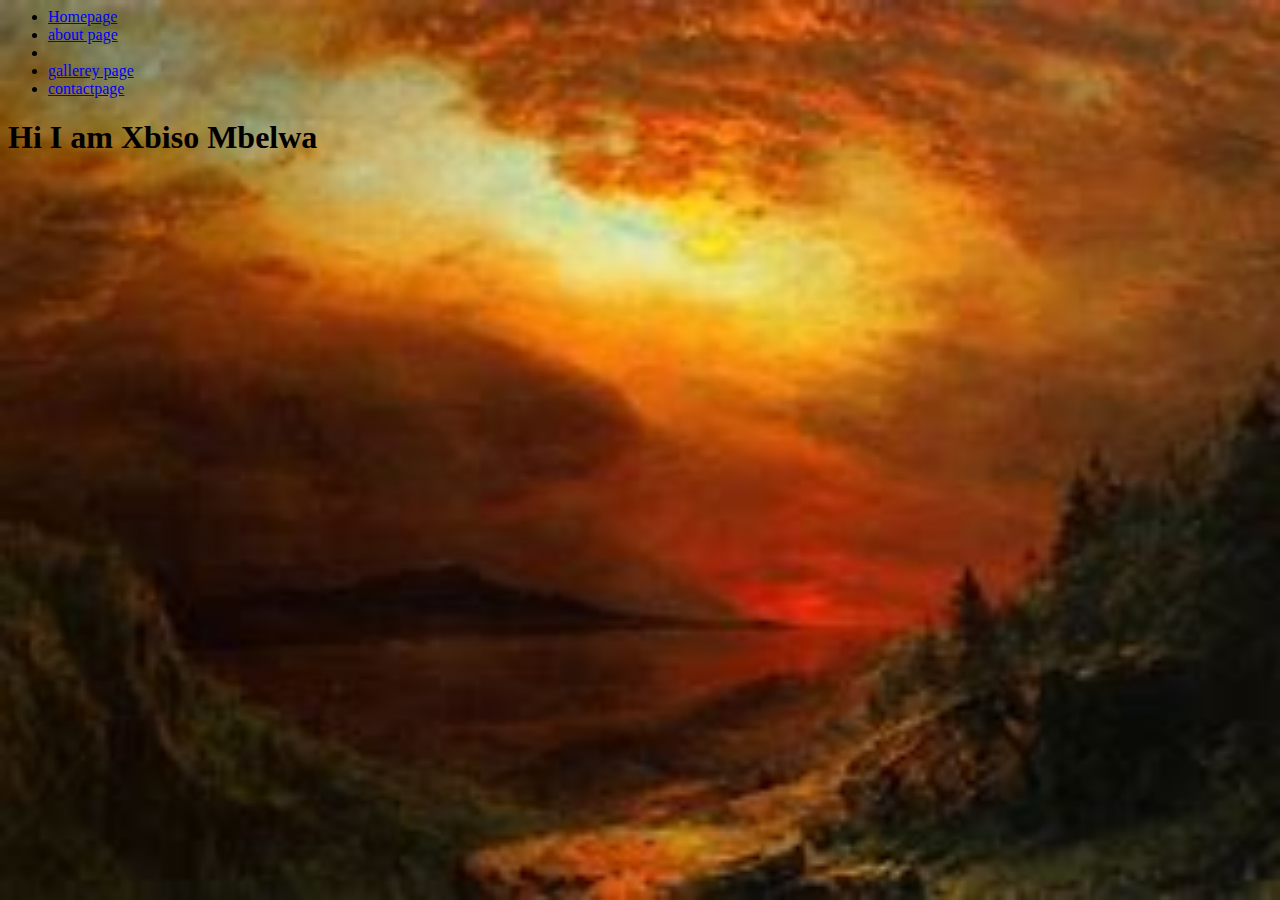
<file: xabiso/Index.html>
<DOCTYPEhtml>
    <html>
     <head>
     <link rel ="stylesheet"href="style.css">
     <title>Xabiso Mbelwa's portfolio</title>
     </head>
     <body>
<ul>
<li><a href=index.html>Homepage</a></li>
<li><a href=AboutPage.html>about page</a><li>
<li><a href=gallerypage.html>gallerey page</a></li>
<li><a href=contactpage.html>contactpage</a></li>
</ul>
       <h1>Hi I am Xbiso Mbelwa</h1> 
     </body>
     </html>



       
































    </html>
</file>
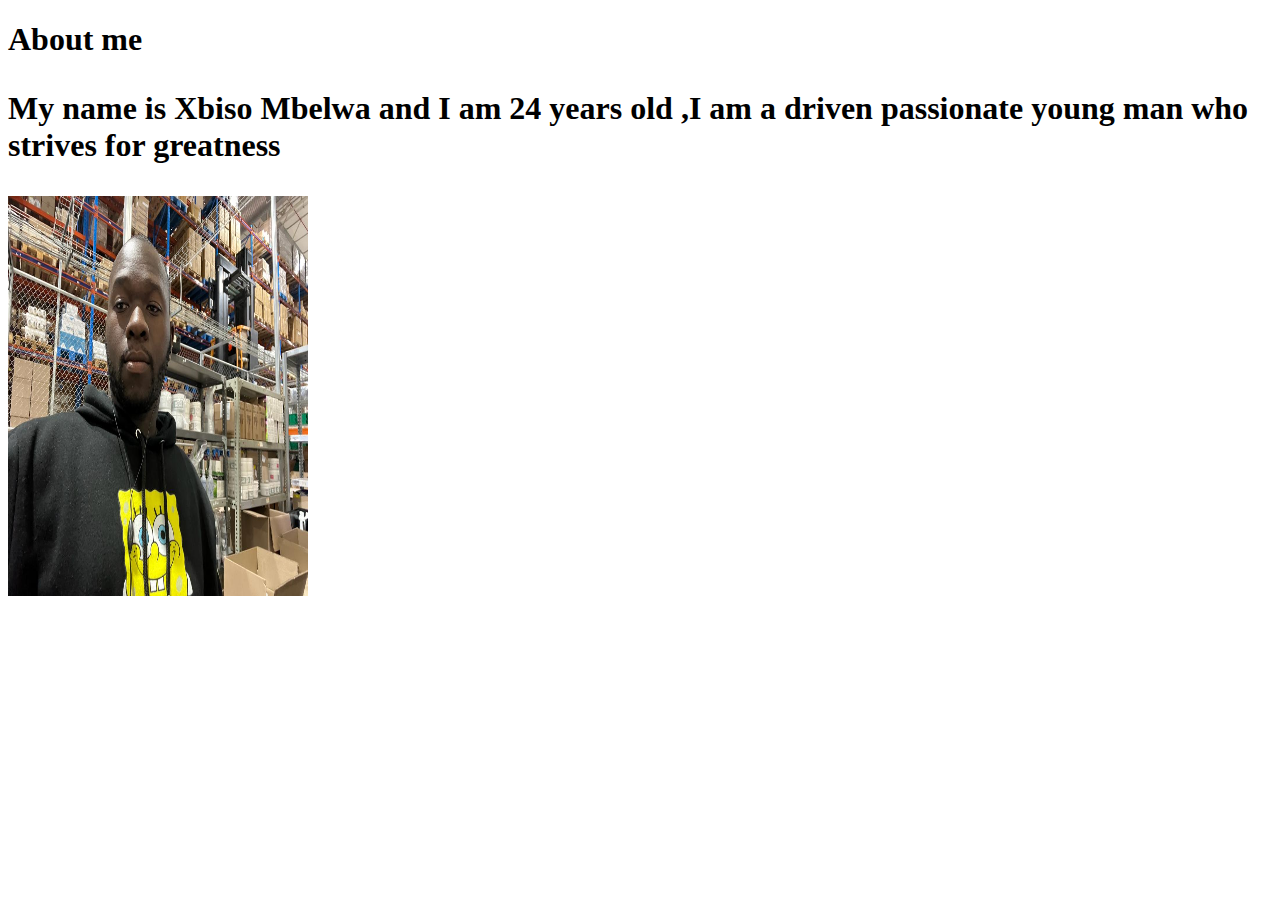
<file: xabiso/About Page.html>
<!DOCTYPE html>
<html>
<HEAD>
    <Link rel="stylehseet"href="style.css">
</HEAD>
<body>
<h1> About me
 <p>My name is Xbiso Mbelwa and I am 24 years old ,I am a driven passionate young man who strives for greatness </p>
<img src="xabiso.jpg" height="400" width="300">
</body>
</html>
</file>
<file: xabiso/style.css>
body{background-image: url(horizon.jpg);background-repeat: no-repeat;background-size: cover;}
</file>
